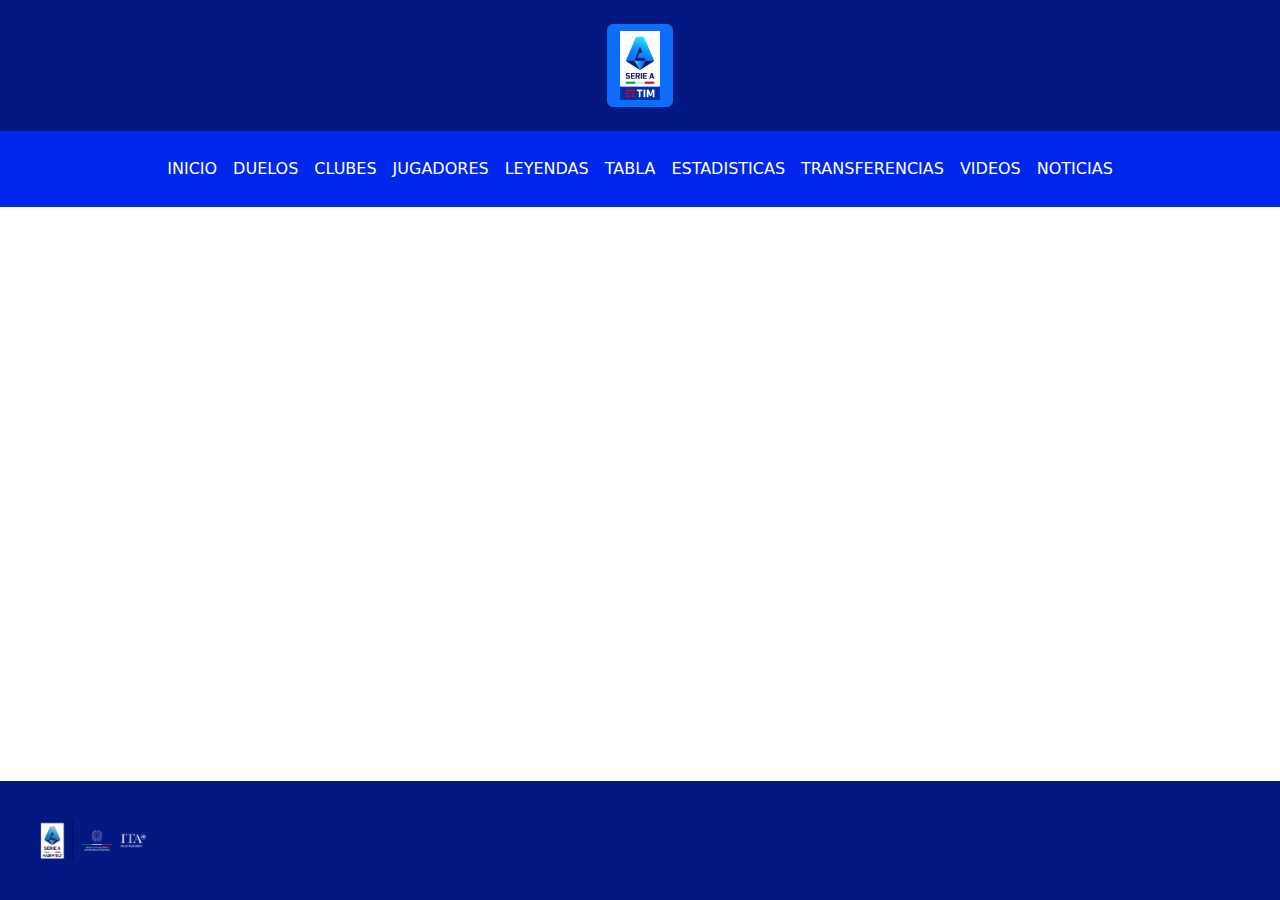
<file: PrototipoSerieA/html/index.html>
<!DOCTYPE html>
<html lang="en">
<head>
    <meta name="author" content="Alberto, Gerardo, Maximiliano, Jairo">
    <meta name="date" content="2024/10/16">
    <meta charset="UTF-8">
    <meta name="viewport" content="width=device-width, initial-scale=1.0">
    <title>Inicio</title>
    <link rel="stylesheet" href="../style/bootstrap-5.3.3-dist/css/bootstrap.min.css">
    <link rel="stylesheet" href="../style/myStyle.css">
</head>
<body>
    
    <header class="centrar">
      <button src class="btn btn-primary" onclick="cargarContenidoInicio();"><img src="../src/logo.png" alt="logo" width="40vh"></button>
    </header>

    <header id="navbar">
      <nav>
        <ul class="nav justify-content-center">
          <li><a href="../html/index.html">INICIO</a></li>
          <li><a href="../html/duelo.html">DUELOS</a></li>
          <li><a href="../html/club.html">CLUBES</a></li>
          <li><a href="">JUGADORES</a></li>
          <li><a href="../html/leyenda.html">LEYENDAS</a></li>
          <li><a href="">TABLA</a></li>
          <li><a href="">ESTADISTICAS</a></li>
          <li><a href="">TRANSFERENCIAS</a></li>
          <li><a href="../html/video.html">VIDEOS</a></li>
          <li><a href="../html/noticia.html">NOTICIAS</a></li>
        </ul>
      </nav>
    </header>

    <main id="panelPrincipal">
        
    </main>

    <br>
    <footer>
      <img src="../src/ita.webp" alt="ita" width="10%" class="float-start">
    </footer> 

    <script src="../style/bootstrap-5.3.3-dist/js/bootstrap.bundle.js"></script>
    <script src="../js/index.js"></script>
</body>
</html>
</file>
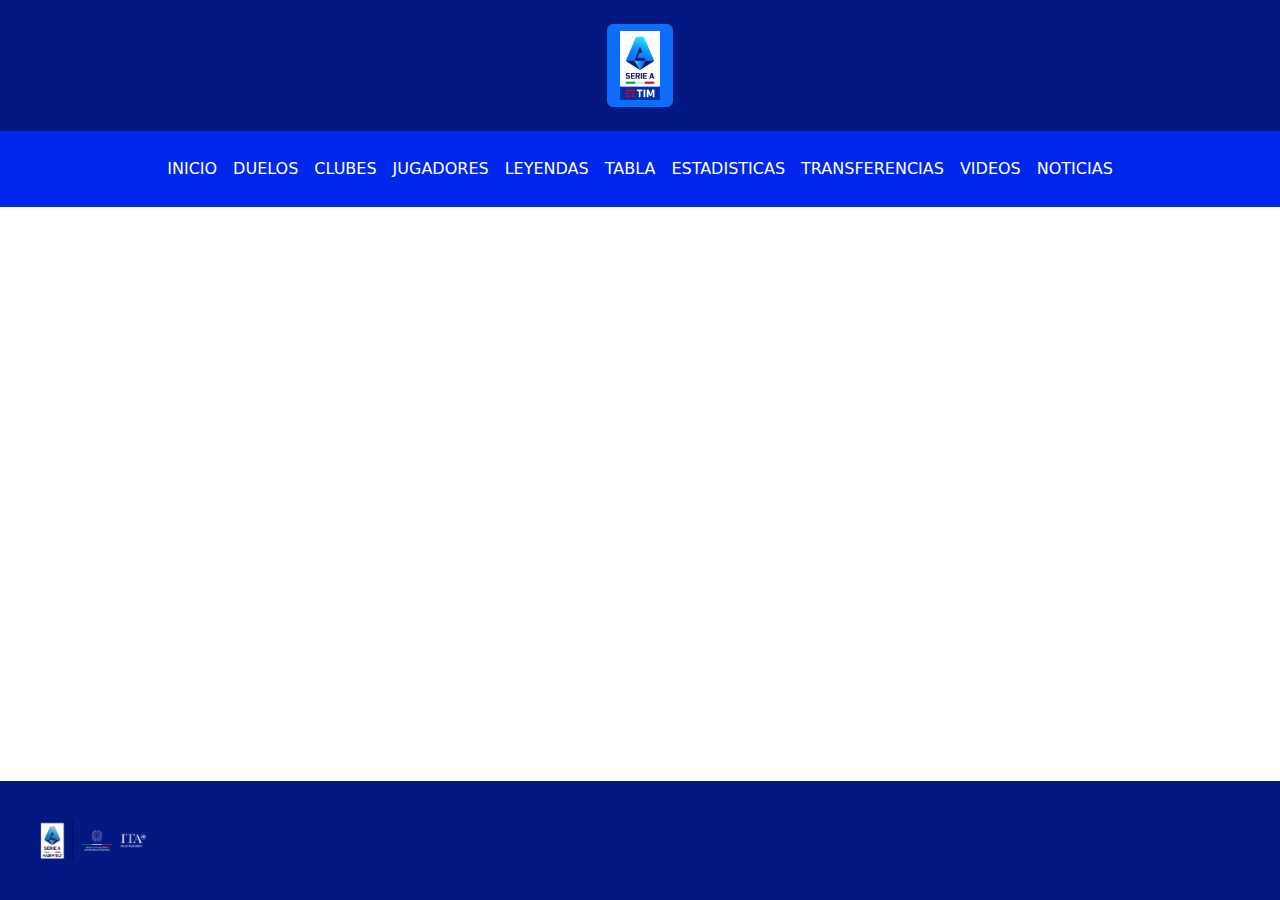
<file: PrototipoSerieA/html/club.html>
<!DOCTYPE html>
<html lang="en">
<head>
    <meta name="author" content="Alberto, Gerardo, Maximiliano, Jairo">
    <meta name="date" content="2024/10/16">
    <meta charset="UTF-8">
    <meta name="viewport" content="width=device-width, initial-scale=1.0">
    <title>Clubs</title>
    <link rel="stylesheet" href="../style/bootstrap-5.3.3-dist/css/bootstrap.min.css">
    <link rel="stylesheet" href="../style/myStyle.css">
</head>
<body>
    
    <header class="centrar">
      <button src class="btn btn-primary" onclick="cargarContenidoClubs();"><img src="../src/logo.png" alt="logo" width="40vh"></button>
    </header>

    <header id="navbar">
      <nav>
        <ul class="nav justify-content-center">
          <li><a href="../html/index.html">INICIO</a></li>
          <li><a href="../html/duelo.html">DUELOS</a></li>
          <li><a href="../html/club.html">CLUBES</a></li>
          <li><a href="">JUGADORES</a></li>
          <li><a href="../html/leyenda.html">LEYENDAS</a></li>
          <li><a href="">TABLA</a></li>
          <li><a href="">ESTADISTICAS</a></li>
          <li><a href="">TRANSFERENCIAS</a></li>
          <li><a href="../html/video.html">VIDEOS</a></li>
          <li><a href="../html/noticia.html">NOTICIAS</a></li>
        </ul>
      </nav>
    </header>

    <main id="panelPrincipal2">
        
    </main>

    <br>
    <footer>
      <img src="../src/ita.webp" alt="ita" width="10%" class="float-start">
    </footer> 

    <script src="../style/bootstrap-5.3.3-dist/js/bootstrap.bundle.js"></script>
    <script src="../js/index.js"></script>
</body>
</html>
</file>
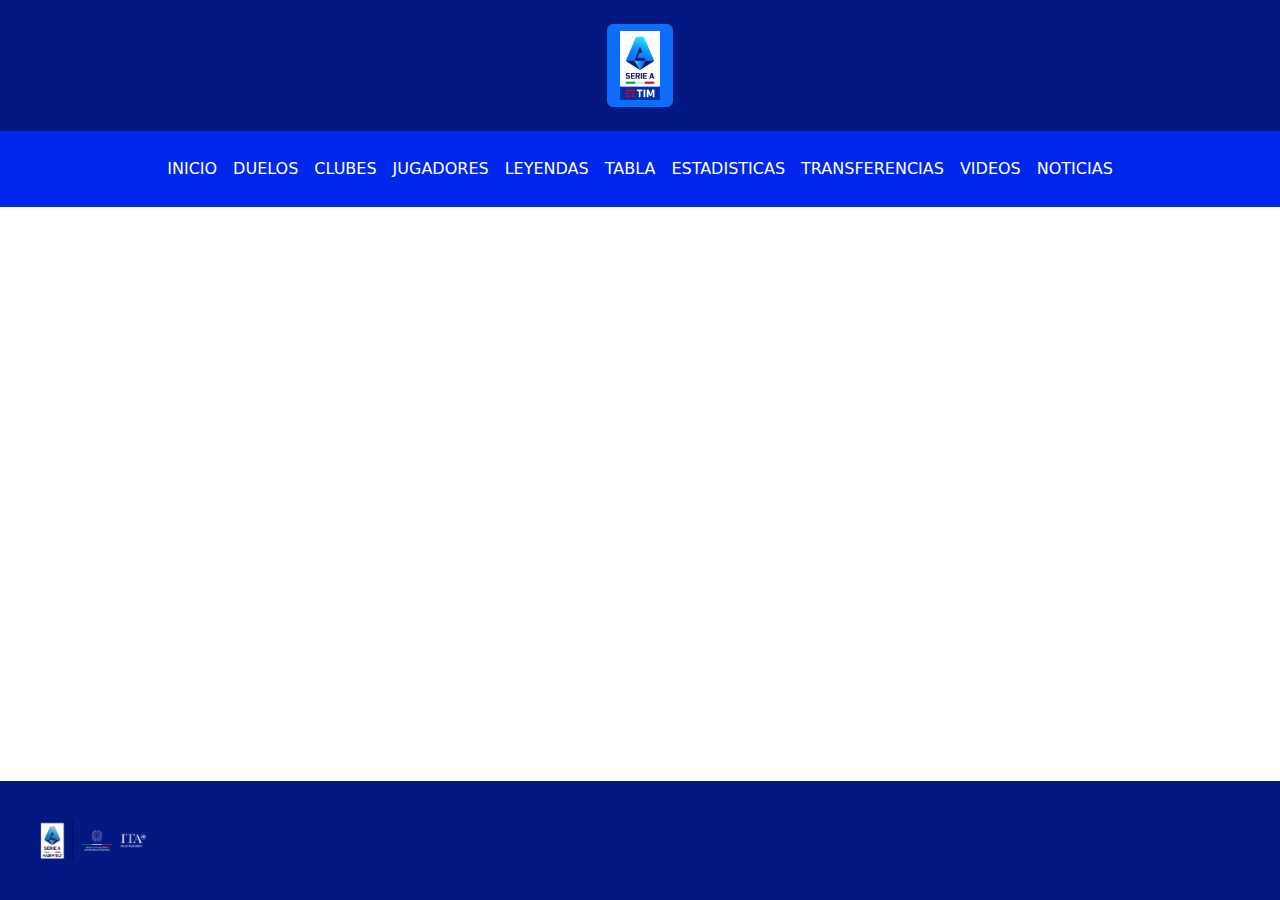
<file: PrototipoSerieA/html/duelo.html>
<!DOCTYPE html>
<html lang="en">
<head>
    <meta name="author" content="Alberto, Gerardo, Maximiliano, Jairo">
    <meta name="date" content="2024/10/16">
    <meta charset="UTF-8">
    <meta name="viewport" content="width=device-width, initial-scale=1.0">
    <title>Duelos</title>
    <link rel="stylesheet" href="../style/bootstrap-5.3.3-dist/css/bootstrap.min.css">
    <link rel="stylesheet" href="../style/myStyle.css">
</head>
<body>
    
    <header class="centrar">
      <button src class="btn btn-primary" onclick="cargarContenidoDuelos();"><img src="../src/logo.png" alt="logo" width="40vh"></button>
    </header>

    <header id="navbar">
      <nav>
        <ul class="nav justify-content-center">
          <li><a href="../html/index.html">INICIO</a></li>
          <li><a href="../html/duelo.html">DUELOS</a></li>
          <li><a href="../html/club.html">CLUBES</a></li>
          <li><a href="">JUGADORES</a></li>
          <li><a href="../html/leyenda.html">LEYENDAS</a></li>
          <li><a href="">TABLA</a></li>
          <li><a href="">ESTADISTICAS</a></li>
          <li><a href="">TRANSFERENCIAS</a></li>
          <li><a href="../html/video.html">VIDEOS</a></li>
          <li><a href="../html/noticia.html">NOTICIAS</a></li>
        </ul>
      </nav>
    </header>

    <main id="panelPrincipal3">
        
    </main>

    <br>
    <footer>
      <img src="../src/ita.webp" alt="ita" width="10%" class="float-start">
    </footer> 

    <script src="../style/bootstrap-5.3.3-dist/js/bootstrap.bundle.js"></script>
    <script src="../js/index.js"></script>
</body>
</html>
</file>
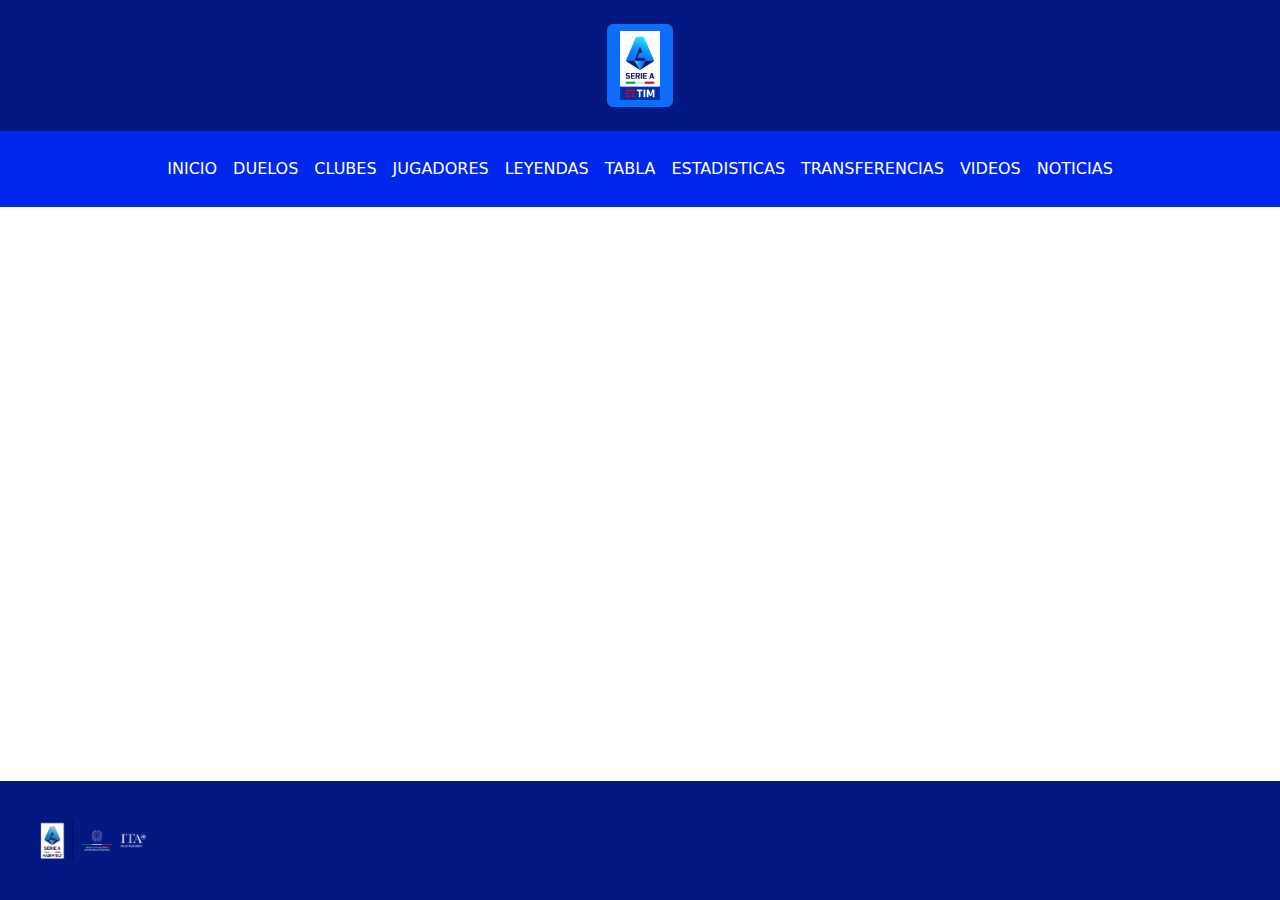
<file: PrototipoSerieA/html/leyenda.html>
<!DOCTYPE html>
<html lang="en">
<head>
    <meta name="author" content="Alberto, Gerardo, Maximiliano, Jairo">
    <meta name="date" content="2024/10/16">
    <meta charset="UTF-8">
    <meta name="viewport" content="width=device-width, initial-scale=1.0">
    <title>Leyendas</title>
    <link rel="stylesheet" href="../style/bootstrap-5.3.3-dist/css/bootstrap.min.css">
    <link rel="stylesheet" href="../style/myStyle.css">
</head>
<body>
    
    <header class="centrar">
      <button src class="btn btn-primary" onclick="cargarContenidoLeyendas();"><img src="../src/logo.png" alt="logo" width="40vh"></button>
    </header>

    <header id="navbar">
      <nav>
        <ul class="nav justify-content-center">
          <li><a href="../html/index.html">INICIO</a></li>
          <li><a href="../html/duelo.html">DUELOS</a></li>
          <li><a href="../html/club.html">CLUBES</a></li>
          <li><a href="">JUGADORES</a></li>
          <li><a href="../html/leyenda.html">LEYENDAS</a></li>
          <li><a href="">TABLA</a></li>
          <li><a href="">ESTADISTICAS</a></li>
          <li><a href="">TRANSFERENCIAS</a></li>
          <li><a href="../html/video.html">VIDEOS</a></li>
          <li><a href="../html/noticia.html">NOTICIAS</a></li>
        </ul>
      </nav>
    </header>

    <main id="panelPrincipal4">
        
    </main>

    <br>
    <footer>
      <img src="../src/ita.webp" alt="ita" width="10%" class="float-start">
    </footer> 

    <script src="../style/bootstrap-5.3.3-dist/js/bootstrap.bundle.js"></script>
    <script src="../js/index.js"></script>
</body>
</html>
</file>
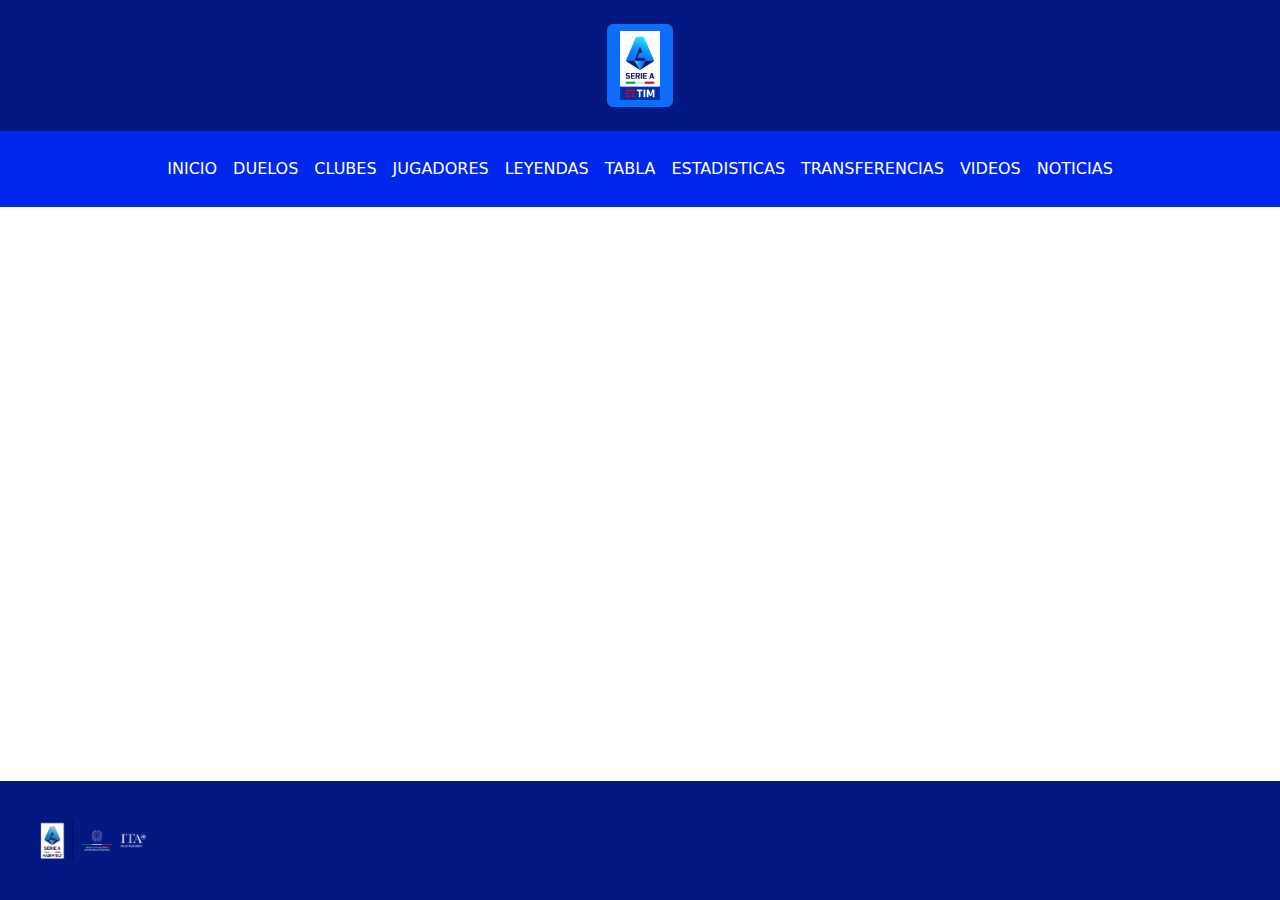
<file: PrototipoSerieA/html/noticia.html>
<!DOCTYPE html>
<html lang="en">
<head>
    <meta name="author" content="Alberto, Gerardo, Maximiliano, Jairo">
    <meta name="date" content="2024/10/16">
    <meta charset="UTF-8">
    <meta name="viewport" content="width=device-width, initial-scale=1.0">
    <title>Noticias</title>
    <link rel="stylesheet" href="../style/bootstrap-5.3.3-dist/css/bootstrap.min.css">
    <link rel="stylesheet" href="../style/myStyle.css">
</head>
<body>
    
    <header class="centrar">
      <button src class="btn btn-primary" onclick="cargarContenidoNoticias();"><img src="../src/logo.png" alt="logo" width="40vh"></button>
    </header>

    <header id="navbar">
      <nav>
        <ul class="nav justify-content-center">
          <li><a href="../html/index.html">INICIO</a></li>
          <li><a href="../html/duelo.html">DUELOS</a></li>
          <li><a href="../html/club.html">CLUBES</a></li>
          <li><a href="">JUGADORES</a></li>
          <li><a href="../html/leyenda.html">LEYENDAS</a></li>
          <li><a href="">TABLA</a></li>
          <li><a href="">ESTADISTICAS</a></li>
          <li><a href="">TRANSFERENCIAS</a></li>
          <li><a href="../html/video.html">VIDEOS</a></li>
          <li><a href="../html/noticia.html">NOTICIAS</a></li>
        </ul>
      </nav>
    </header>

    <main id="panelPrincipal5">
        
    </main>

    <br>
    <footer>
      <img src="../src/ita.webp" alt="ita" width="10%" class="float-start">
    </footer> 

    <script src="../style/bootstrap-5.3.3-dist/js/bootstrap.bundle.js"></script>
    <script src="../js/index.js"></script>
</body>
</html>
</file>
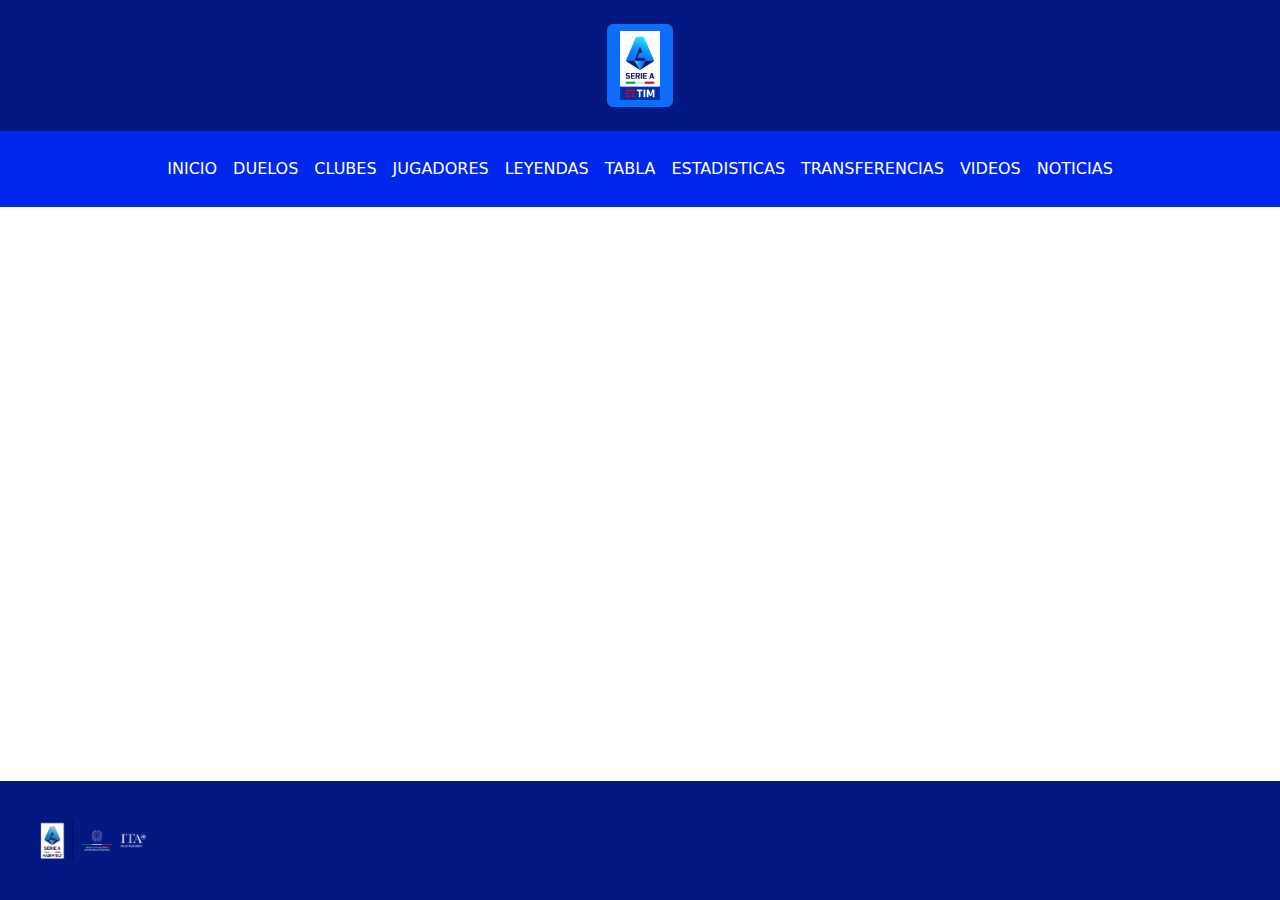
<file: PrototipoSerieA/html/video.html>
<!DOCTYPE html>
<html lang="en">
<head>
    <meta name="author" content="Alberto, Gerardo, Maximiliano, Jairo">
    <meta name="date" content="2024/10/16">
    <meta charset="UTF-8">
    <meta name="viewport" content="width=device-width, initial-scale=1.0">
    <title>Videos</title>
    <link rel="stylesheet" href="../style/bootstrap-5.3.3-dist/css/bootstrap.min.css">
    <link rel="stylesheet" href="../style/myStyle.css">
</head>
<body>
    
    <header class="centrar">
      <button src class="btn btn-primary" onclick="cargarContenidoVideos();"><img src="../src/logo.png" alt="logo" width="40vh"></button>
    </header>

    <header id="navbar">
      <nav>
        <ul class="nav justify-content-center">
          <li><a href="../html/index.html">INICIO</a></li>
          <li><a href="../html/duelo.html">DUELOS</a></li>
          <li><a href="../html/club.html">CLUBES</a></li>
          <li><a href="">JUGADORES</a></li>
          <li><a href="../html/leyenda.html">LEYENDAS</a></li>
          <li><a href="">TABLA</a></li>
          <li><a href="">ESTADISTICAS</a></li>
          <li><a href="">TRANSFERENCIAS</a></li>
          <li><a href="../html/video.html">VIDEOS</a></li>
          <li><a href="../html/noticia.html">NOTICIAS</a></li>
        </ul>
      </nav>
    </header>

    <main id="panelPrincipal6">
        
    </main>

    <br>
    <footer>
      <img src="../src/ita.webp" alt="ita" width="10%" class="float-start">
    </footer> 

    <script src="../style/bootstrap-5.3.3-dist/js/bootstrap.bundle.js"></script>
    <script src="../js/index.js"></script>
</body>
</html>
</file>
<file: PrototipoSerieA/style/myStyle.css>
body{
    margin: 0;
    padding: 0;
    display: flex;
    flex-direction: column;
    min-height: 100vh;
    color: #000;

    header{
        background-color: #041882;
        padding: 1.5rem;
    }

    main{
        background-color: #fff;
        padding: 0rem;
        flex: 1;
    }

    footer{
        background-color: #041882;
        padding: 2rem;
    }
}

.centrar{
    text-align: center;
    display: flex;
    justify-content: center;
    align-items: center;
}

.contenido{
    
}

#navbar{
    background-color: #0027eb;
    color: #fff;
    padding: 0.5rem;

    nav{
        display: flex;
        justify-content: center;
        align-items: center;
        padding: 1rem;

        a{
            color: #fff;
            text-decoration: none;
            padding: 0.5rem;
        }
    }
}

.container {
    display: flex;
    flex-direction: row; 
    align-items: center; 
    width: 100%; 
    margin-right: 10rem;
}

.contenido{
    margin-left: 80px;
}

.rectangulo{
    width: 175px;
    height: 250px;
    background-color: #0027eb;
    display: flex;
    justify-content: center;
    align-items: center;
    margin: 0rem;
}

.rectangulo img {
    width: 200px;
    height: 200px;
    margin-bottom: -50px; /* para mover hacia arriba o hacia abajo */
}


.texto {
    margin-left: 5rem; /* Espacio entre el div y el texto */
}

.tituloFondo{
    background-color: gainsboro;
    width: 100%;
    height: 150px;
    display: flex;
    align-items: center;
    padding: 0;

}


/*Noticias*/

 /* Fondo gris para el navbar y el título */
 .bg-gray {
    background-color: #f0f0f0;
    width: 100%;
    height: 150px;
}

#navbar {
    padding: 10px 0;
}

.titulo-noticias {
    background-color: gainsboro;
    padding: 40px;
    margin-bottom: 20px;
    text-align: left;
    /* Alineado a la izquierda */
    font-size: 2.9rem;
    font-weight: bold;
    color: #333;
    width: 150%;
}

.noticias-contenedor {
    padding: 36px;
    margin-top: -35px;
    /* Ajusta este valor según sea necesario */
    font-size: 1.6rem;
    /* Ajusta el tamaño de la fuente según sea necesario */
    margin-left: -34px;
    margin-right: -35px;
    margin-top: -55px;
    width: 100%;
    text-align: left;
    font-family: 'Arial', sans-serif;
}

.noticia-principal img {
    width: 100%;
    height: auto;
    margin-top: 40px;
    margin-left: 50px;
}

/* Ajustes para las noticias secundarias */
.noticia-secundaria {
    display: flex;
    flex-direction: column;
    align-items: center;
}

.noticia-secundaria .noticia {
    margin-bottom: 20px;

}

.texto-noticia-principal {
    margin-left: 46px;
    /* Ajusta este valor según sea necesario */
}

.texto-noticia-tercera {
    margin-top: -65px;
    /* Ajusta este valor según sea necesario */
}

.noticia-secundaria img {
    width: 90%;
    /* Hacemos que las imágenes ocupen el 100% del contenedor */
    max-width: 400px;
    /* Máximo ancho para las pantallas grandes */
    height: auto;
    margin-bottom: 10px;
    margin-top: 39px;

}

.noticia h3 {
    font-size: 1.4rem;
    margin: 0;
    color: #333;
}

.noticia p {
    font-size: 1.2rem;
    color: #666;
}

/*Videos*/

h2 {
    font-size: 2.8rem; 
    text-align: center; 
    margin: 20px 0;
}

  #carouselExampleDark {
    padding: 2rem;
    margin: 0 auto;
  }

  .carousel-control-prev-icon {
        background-image: url("data:image/svg+xml,<svg xmlns='http://www.w3.org/2000/svg' viewBox='0 0 16 16' fill='%23000'><path d='M11.354 1.646a.5.5 0 0 1 0 .708L5.707 8l5.647 5.646a.5.5 0 0 1-.708.708l-6-6a.5.5 0 0 1 0-.708l6-6a.5.5 0 0 1 .708 0z'/></svg>");
      }

  .carousel-control-next-icon {
    background-image: url("data:image/svg+xml,<svg xmlns='http://www.w3.org/2000/svg' viewBox='0 0 16 16' fill='%23000'><path d='M4.646 1.646a.5.5 0 0 1 .708 0l6 6a.5.5 0 0 1 0 .708l-6 6a.5.5 0 0 1-.708-.708L10.293 8 4.646 2.354a.5.5 0 0 1 0-.708z'/></svg>");
 }


 .match-card {
            background-color: #0054ff;
            color: white;
            border-radius: 10px;
            padding: 10px;
            text-align: center;
            margin-bottom: 40px;
            position: relative;
        }
        .match-card img {
            max-width: 100%;
            border-radius: 10px 10px 0 0;
            height: 130px;
            object-fit: cover;
        }
            
        .match-card .puntuacion {
            font-size: 1.25rem;
            font-weight: bold;
            margin: 10px 0;
        }
        .match-card .boton-resumen {
            background-color: #00d2ff;
            color: #1500FF;
            padding: 2px 10px;
            border-radius: 10px;
            text-decoration: none;
            margin-bottom: 10px;
        }

        .play-boton {
            position: absolute;
            top: 10px;
            left: 10px;
            background-color: #00d2ff;
            color: white;           
            text-decoration: none;
            font-size: 22px;
            height: 30px;
            width: 30px;
            display: flex;
            justify-content: center;
            align-items: center;
            border-radius: 10px 0 0 0;
        }

        @media (max-width: 768px) {
        .play-boton {
          padding: 20px; 
          font-size: 35px;
          width: 45px;
          height: 45px;
        }

        .match-card img {
          height: auto; 
          object-fit: contain;
      }
    }

        @media (min-width: 992px) and (max-width: 1200px) {
        .match-card img {
          height: 100px; 
          width: 100%;
          object-fit: cover;
      }
    }

        .match-card .boton-resumen:hover {
            background-color: #007abf;
        }

        .match-card p {
          margin-bottom: 10px;
            font-size: 1.125rem;
        }
</file>
